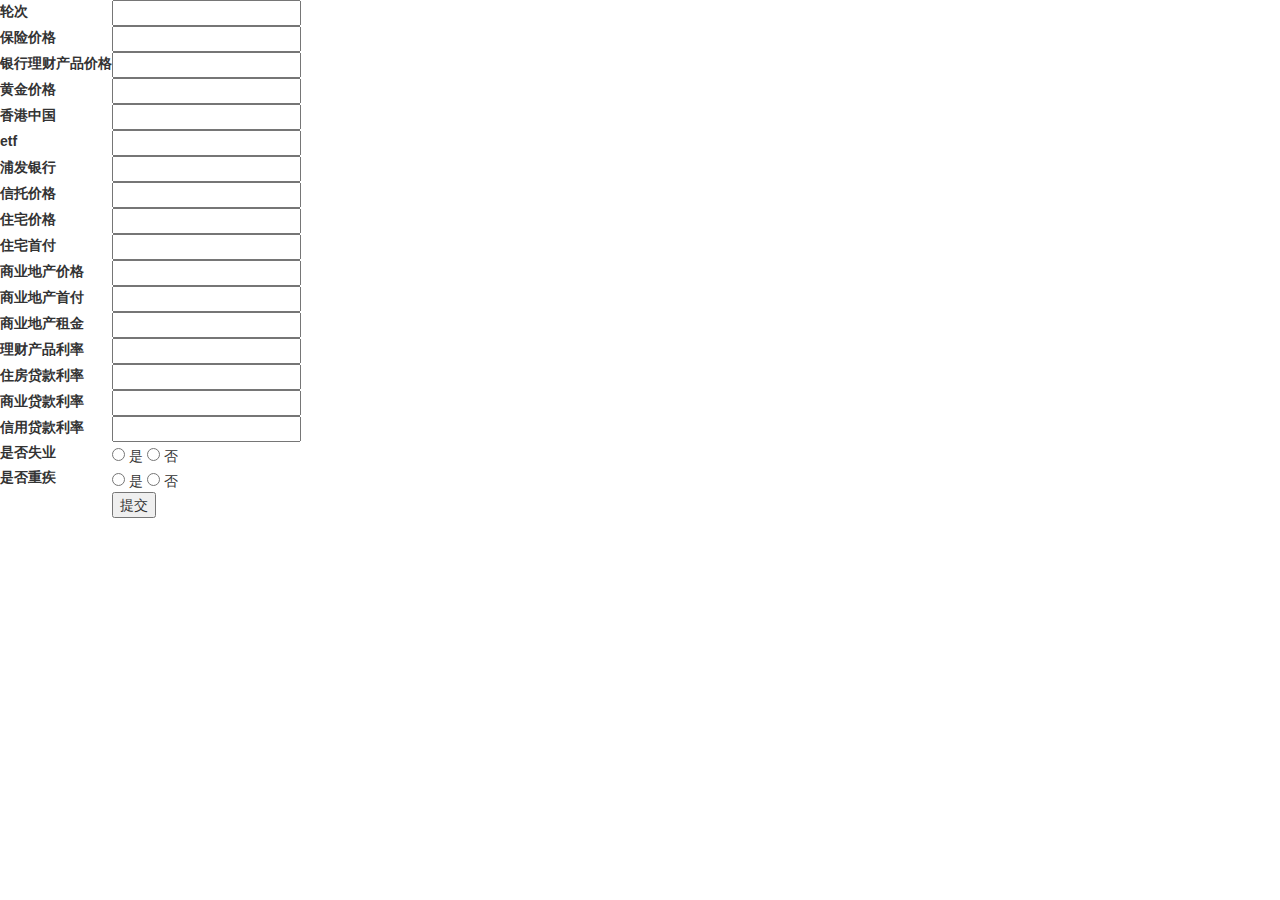
<file: src/main/webapp/web/roundset_add.html>
<!DOCTYPE html>
<html>
<head>
	<meta charset="utf-8"> 
	<title>新增设置</title>
	<link rel="stylesheet" href="css/bootstrap.min.css">
	<script src="js/jquery.min.js"></script>
	<script src="js/bootstrap.min.js"></script>
	<script type="text/javascript">
		var round = null;
		
		$(document).ready(function(){
			if(round != null) {
				alert(round);
			}
			
		});
		
		
		
		//从from获取数据，转为对象  
		function fromToJson(form) {  
		    var result = {};  
		    var fieldArray = $('#' + form).serializeArray();  
		    for (var i = 0; i < fieldArray.length; i++) {  
		        var field = fieldArray[i];  
		        if (field.name in result) {  
		            result[field.name] += ',' + field.value;  
		        } else {  
		        	if(field.value != null && field.value != '' && field.value != undefined) {
		        		result[field.name] = field.value;  
		        	}  
		        }  
		    }
		    return result;  
		}  
	
		function addRoundSet() {
			var content = fromToJson("roundSet");
			console.log(content);
			var data = {
					serviceId:2,
					actionId:2,
					content:JSON.stringify(content)
			}
			$.post("/BaseAction",
					JSON.stringify(data),
					function(rsp){
			       		console.log(rsp);
			       		self.alert("操作成功");
			       		self.close();
			       		self.opener.location.reload(); 
			    },"json");
		}
		
	</script>
</head>
	
<body>
	<form action="" id="roundSet" name="">
		<table>
			<tr>
				<td>
					<label>轮次</label>
				</td>
				<td>
					<input type="hidden" name="id" value="0"/>
					<input name="round">
				</td>
			</tr>
			<tr>
				<td>
					<label>保险价格</label>
				</td>
				<td>
					<input name="insurePrice">
				</td>
			</tr>
			<tr>
				<td>
					<label>银行理财产品价格</label>
				</td>
				<td>
					<input name="bankPrice">
				</td>
			</tr>
			<tr>
				<td>
					<label>黄金价格</label>
				</td>
				<td>
					<input name="goldPrice">
				</td>
			</tr>
			<tr>
				<td>
					<label>香港中国</label>
				</td>
				<td>
					<input name="hkPrice">
				</td>
			</tr>
			<tr>
				<td>
					<label>etf</label>
				</td>
				<td>
					<input name="etfPrice">
				</td>
			</tr>
			<tr>
				<td>
					<label>浦发银行</label>
				</td>
				<td>
					<input name="pufaPrice">
				</td>
			</tr>
			<tr>
				<td>
					<label>信托价格</label>
				</td>
				<td>
					<input name="trustPrice">
				</td>
			</tr>
			<tr>
				<td>
					<label>住宅价格</label>
				</td>
				<td>
					<input name="housePrice">
				</td>
			</tr>
			<tr>
				<td>
					<label>住宅首付</label>
				</td>
				<td>
					<input name="housePayPrice">
				</td>
			</tr>
			<tr>
				<td>
					<label>商业地产价格</label>
				</td>
				<td>
					<input name="landPrice">
				</td>
			</tr>
			<tr>
				<td>
					<label>商业地产首付</label>
				</td>
				<td>
					<input name="landPayPrice">
				</td>
			</tr>
			<tr>
				<td>
					<label>商业地产租金</label>
				</td>
				<td>
					<input name="landRent">
				</td>
			</tr>
			<tr>
				<td>
					<label>理财产品利率</label>
				</td>
				<td>
					<input name="bankRate">
				</td>
			</tr>
			<tr>
				<td>
					<label>住房贷款利率</label>
				</td>
				<td>
					<input name="houseRate">
				</td>
			</tr>
			
			<tr>
				<td>
					<label>商业贷款利率</label>
				</td>
				<td>
					<input name="landRate">
				</td>
			</tr>
			<tr>
				<td>
					<label>信用贷款利率</label>
				</td>
				<td>
					<input name="creditRate">
				</td>
			</tr>
			
			<tr>
				<td>
					<label>是否失业</label>
				</td>
				<td>
					<input name="lostJob" type="radio" value="true" > 是
					<input name="lostJob" type="radio" value="false" > 否
				</td>
			</tr>
			<tr>
				<td>
					<label>是否重疾</label>
				</td>
				<td>
					<input name="sick" type="radio" value="true" > 是
					<input name="sick" type="radio" value="false" > 否
				</td>
			</tr>
			<tr>
				<td>
					
				</td>
				<td>
					<input type="button" value="提交" onclick="addRoundSet()">
				</td>
			</tr>
		</table>
	</form>
</body>
</html>
</file>
